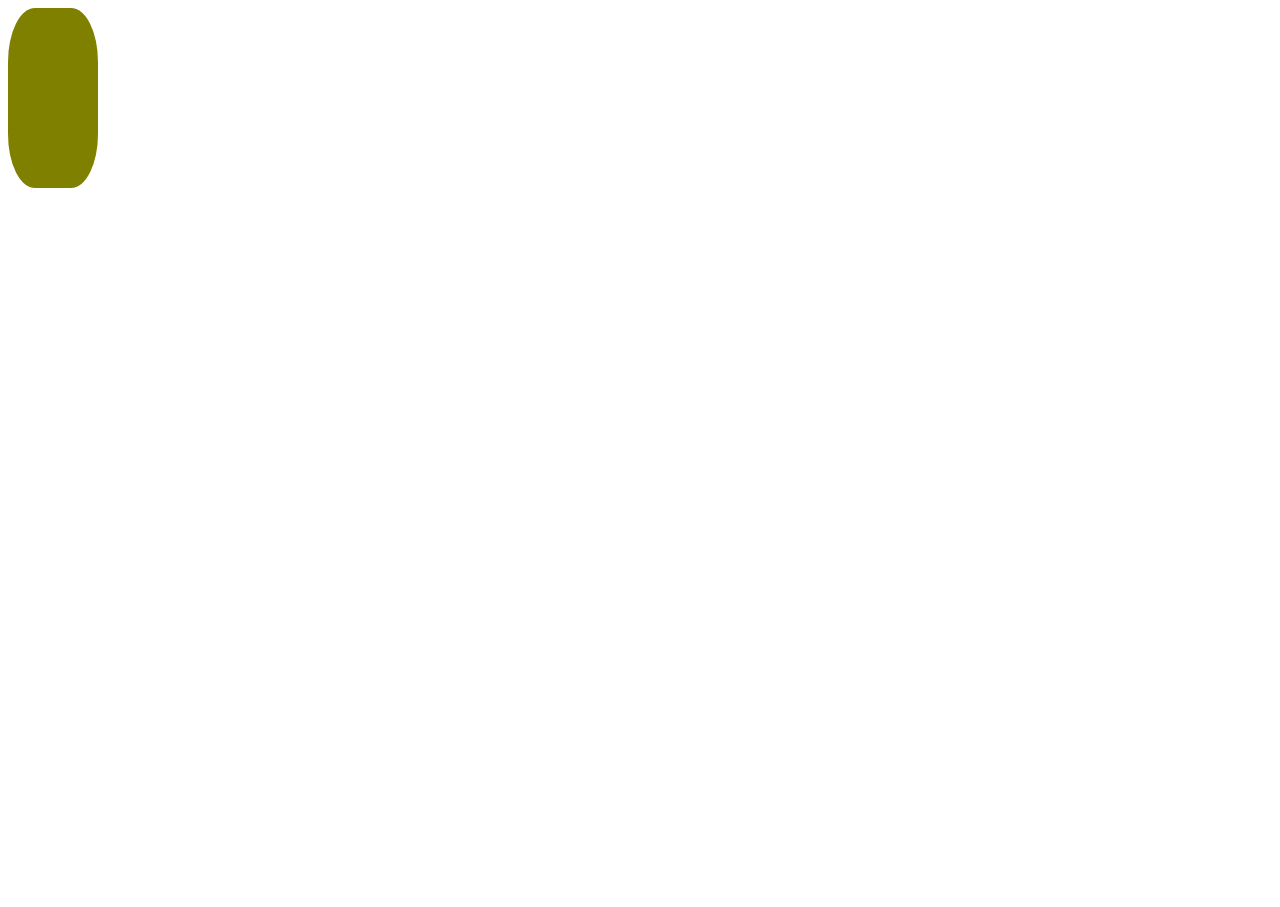
<file: AMR.html>
<!DOCTYPE html>
<html lang="en">
<head>
    <meta charset="UTF-8">
    <meta name="viewport" content="width=device-width, initial-scale=1.0">
    <title>rr</title>
    <style>
    body{
    width: 100dvh;
    height: 99dvh;
    background-color: rgb(255, 255, 255);
    }div{
    width: 10vh;
    height: 20vh;
    border-radius: 30%;
    background: olive;
    animation: abbr ;
    
    
    }
    
    
    @keyframes abbr {
    0%{
    background-color: rgb(36, 238, 238);
    transform translate:50px
    }
    100%{
    transform translate(x):0px
    
    }
}
    </style>
</head>
<body>
<div>
</div>
    
</body>
</html>
</file>
